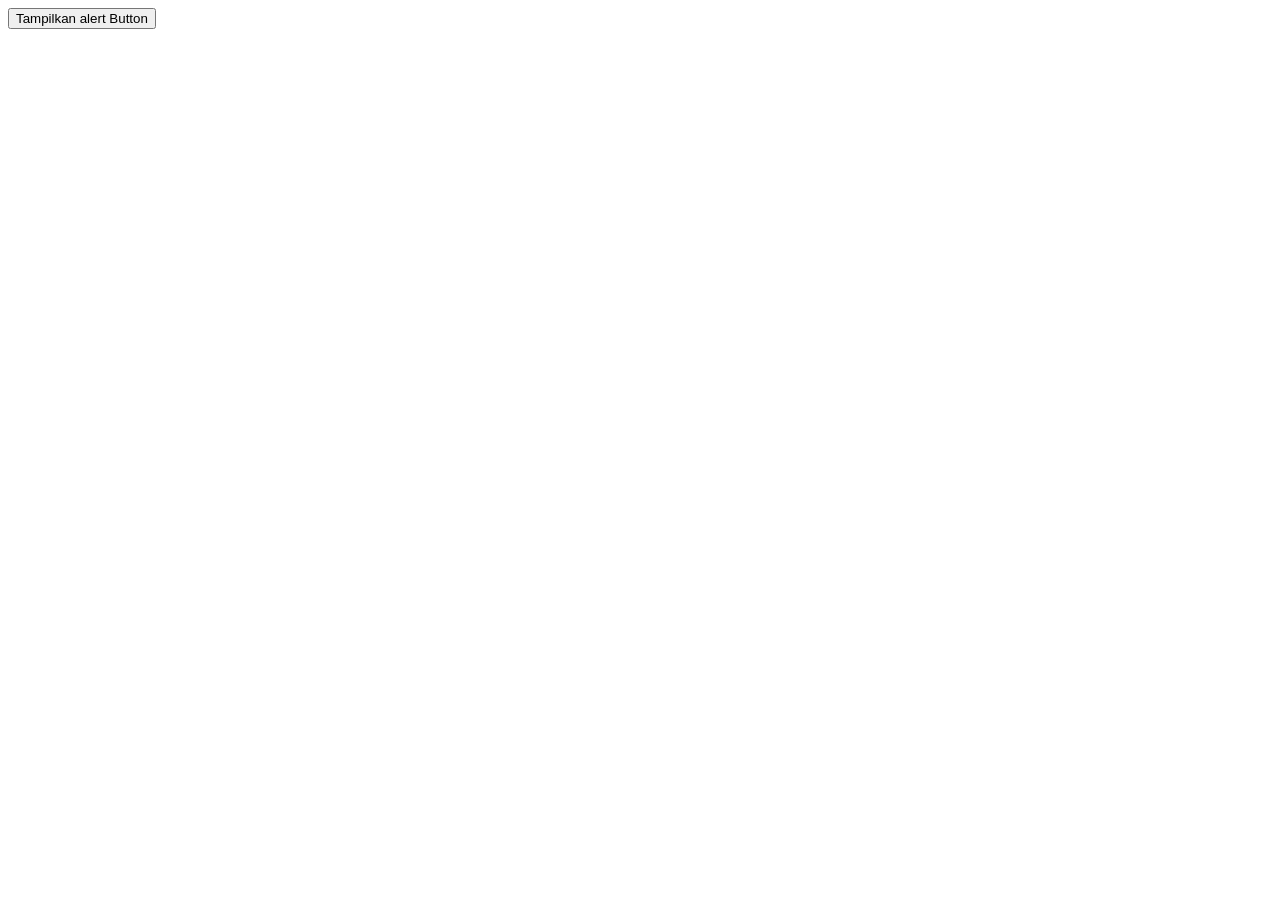
<file: Chapter05/Tugas/714230066_zahradh/index.html>
<!DOCTYPE html>
<html>
<head>
    <title>Document</title>
</head>
<body>
    <button onclick="showAlert()">Tampilkan alert Button</button>
    <script>
    function showAlert(){
        alert("Aku Cantik")
    }
    </script>
</body>
</html>
</file>
